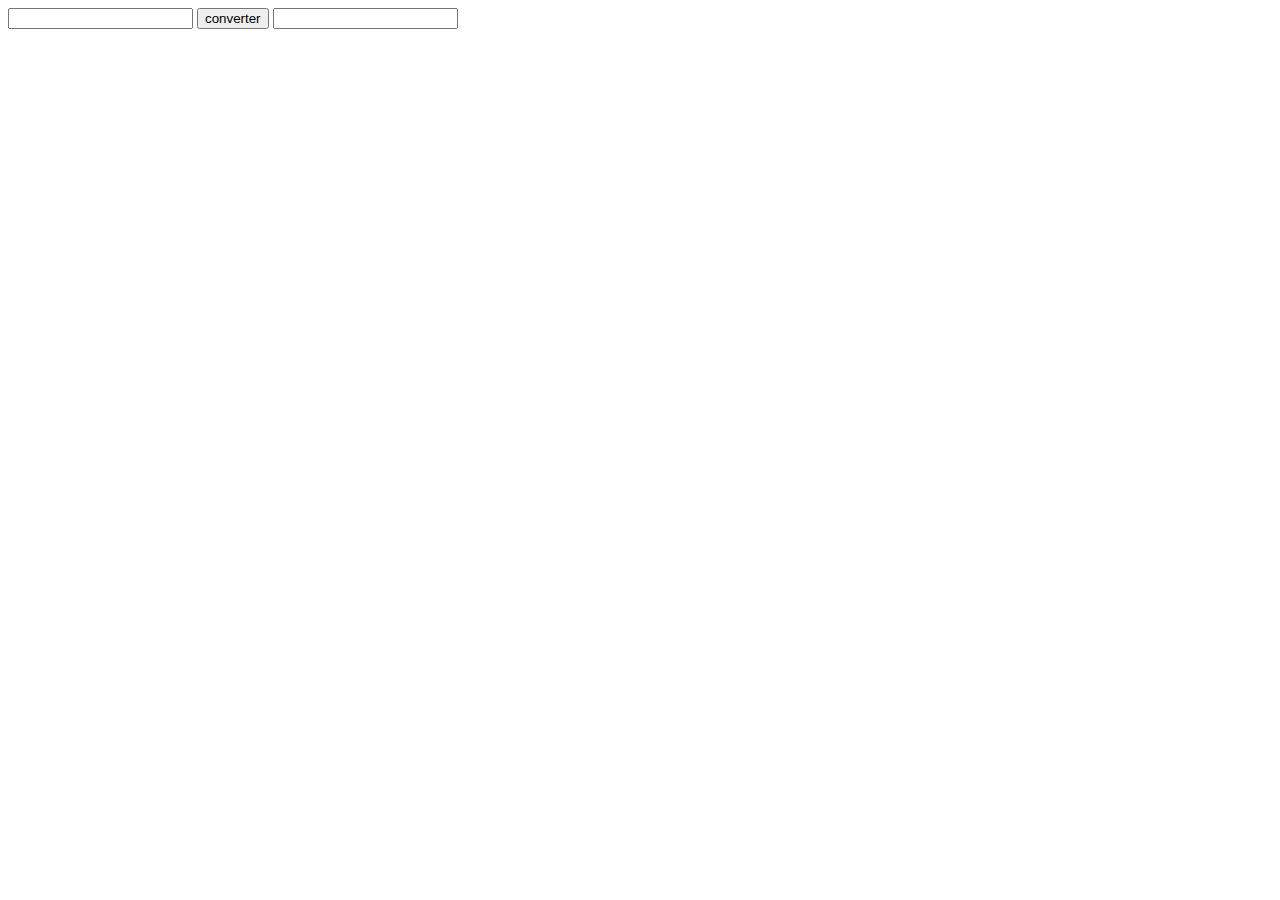
<file: Practice_currency_converter/index.html>
<!DOCTYPE html>
<html lang="en">
<head>
    <meta charset="UTF-8">
    <meta http-equiv="X-UA-Compatible" content="IE=edge">
    <meta name="viewport" content="width=device-width, initial-scale=1.0">
    <title>Currrency</title>
</head>
<body>
    <input type="text" id="usr">
    <button id="convert">converter</button>
    <input type="text" id="inr">
</body>
</html>
</file>
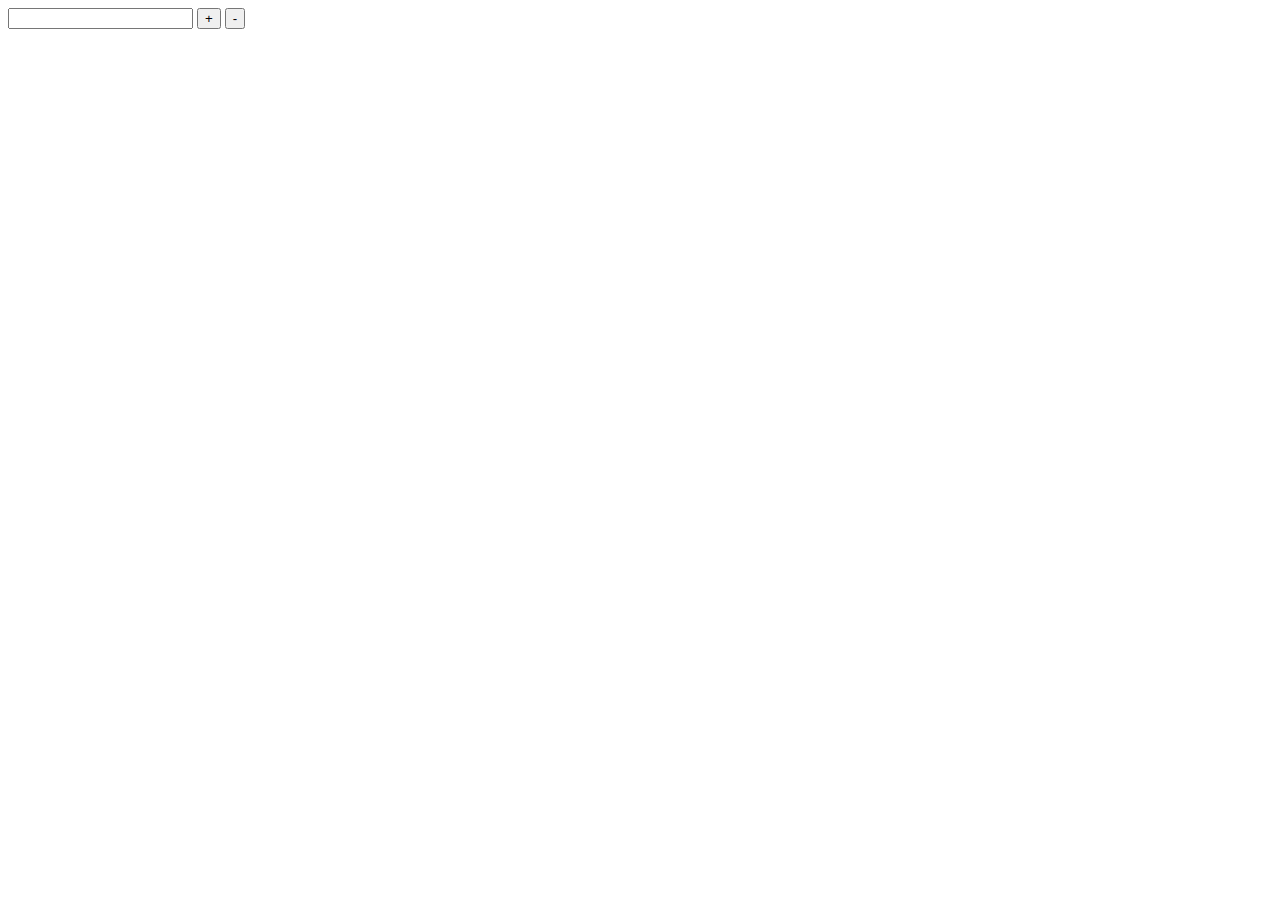
<file: Practice_IncerseFont/index.html>
<!DOCTYPE html>
<html lang="en">
<head>
    <meta charset="UTF-8">
    <meta http-equiv="X-UA-Compatible" content="IE=edge">
    <meta name="viewport" content="width=device-width, initial-scale=1.0">
    <title>Count Words</title>
</head>
<body>
    <input type="text" id="input">
    <button id="inc">+</button>
    <button id="dec">-</button>
    <div id="ans"></div>
</body>
<script src="./App.js"></script>
</html>
</file>
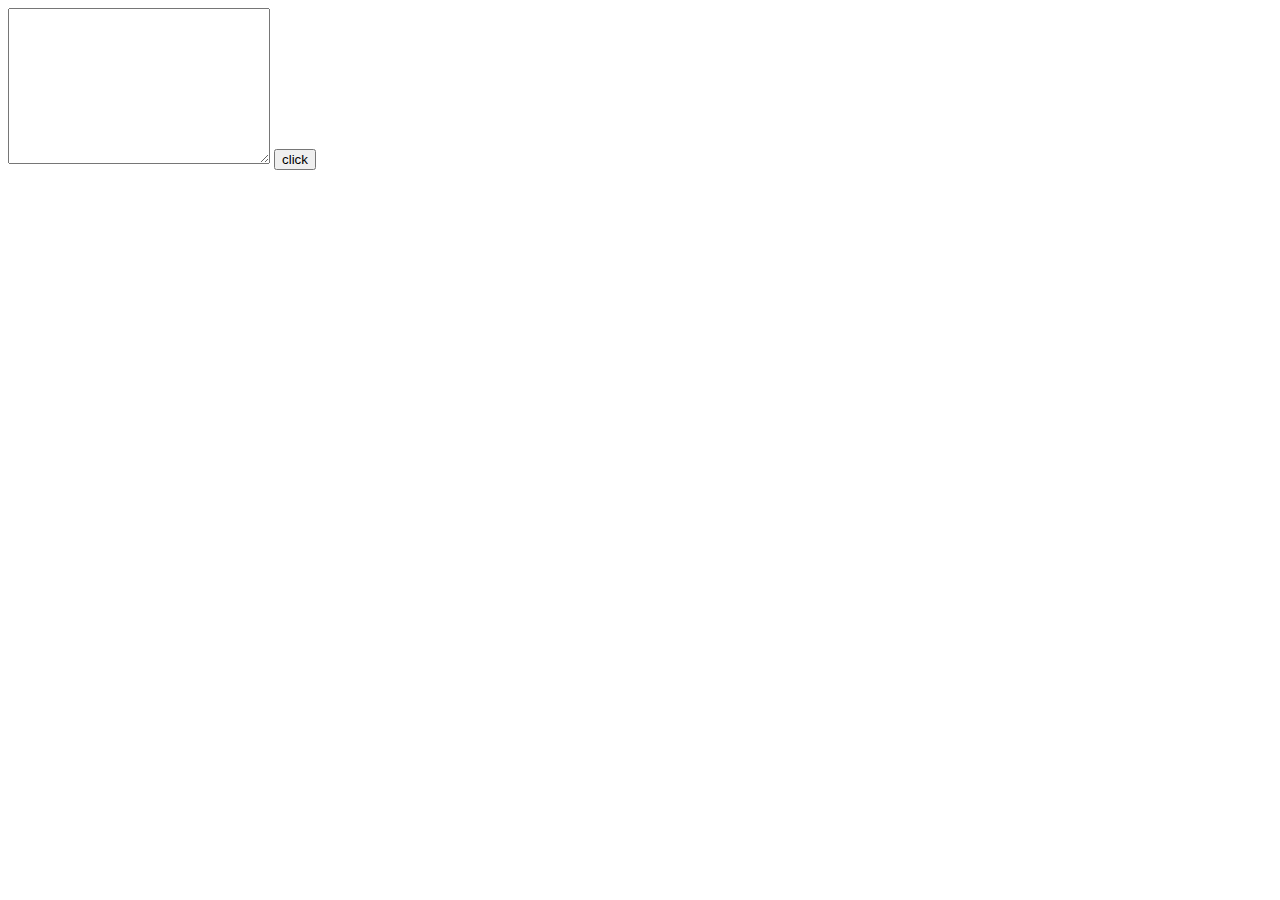
<file: Practice_TextField/index.html>
<!DOCTYPE html>
<html lang="en">
<head>
    <meta charset="UTF-8">
    <meta http-equiv="X-UA-Compatible" content="IE=edge">
    <meta name="viewport" content="width=device-width, initial-scale=1.0">
    <title>TextField</title>
</head>
<body>
    <textarea name="" id="text" cols="30" rows="10"></textarea>
    <button>click</button>
    <div id="ans"></div>
</body>
<script src="./App.js"></script>
</html>
</file>
